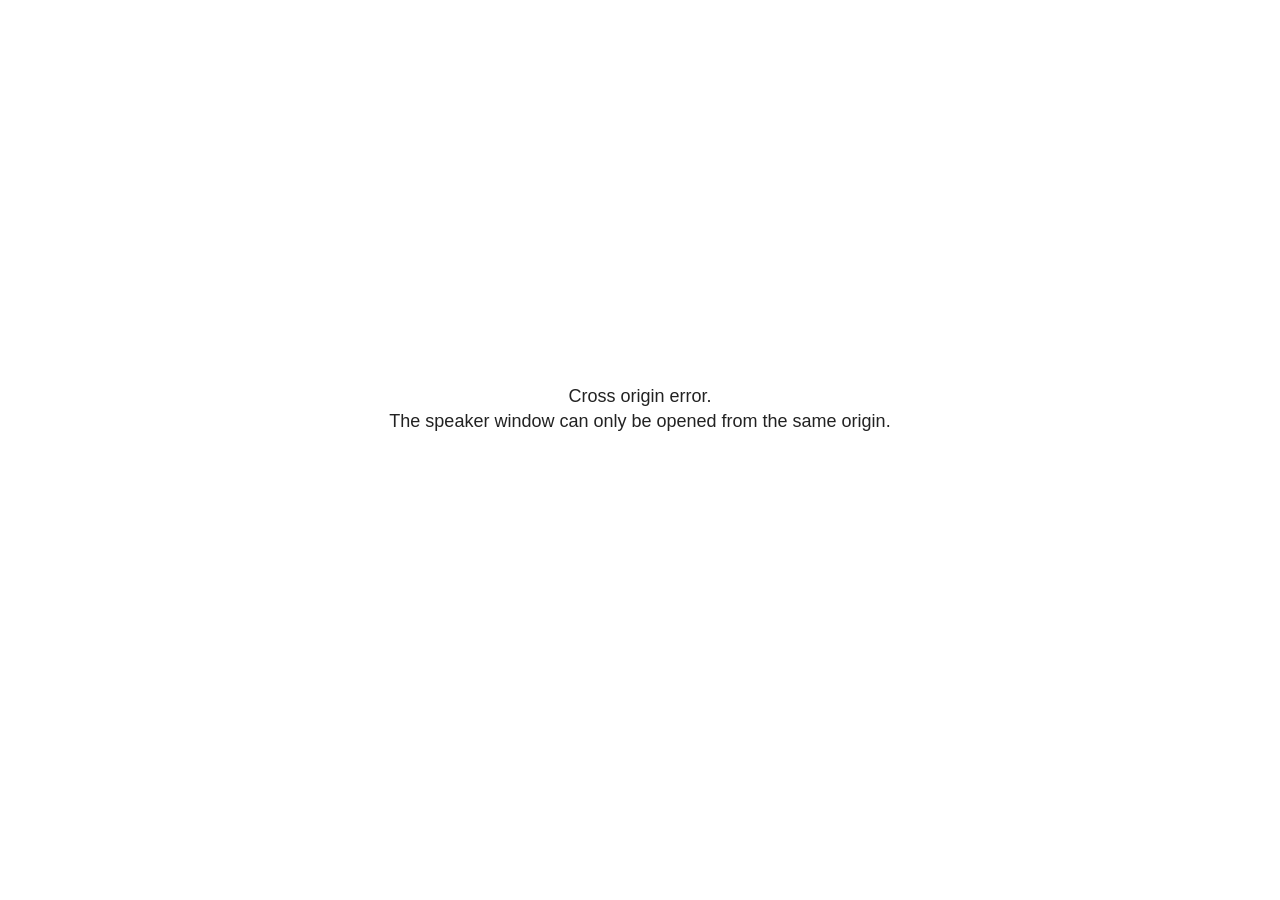
<file: clase-ml-texto_files/libs/revealjs/plugin/notes/speaker-view.html>
<!--
	NOTE: You need to build the notes plugin after making changes to this file.
-->
<html lang="en">
	<head>
		<meta charset="utf-8">

		<title>reveal.js - Speaker View</title>

		<style>
			body {
				font-family: Helvetica;
				font-size: 18px;
			}

			#current-slide,
			#upcoming-slide,
			#speaker-controls {
				padding: 6px;
				box-sizing: border-box;
				-moz-box-sizing: border-box;
			}

			#current-slide iframe,
			#upcoming-slide iframe {
				width: 100%;
				height: 100%;
				border: 1px solid #ddd;
			}

			#current-slide .label,
			#upcoming-slide .label {
				position: absolute;
				top: 10px;
				left: 10px;
				z-index: 2;
			}

			#connection-status {
				position: absolute;
				top: 0;
				left: 0;
				width: 100%;
				height: 100%;
				z-index: 20;
				padding: 30% 20% 20% 20%;
				font-size: 18px;
				color: #222;
				background: #fff;
				text-align: center;
				box-sizing: border-box;
				line-height: 1.4;
			}

			.overlay-element {
				height: 34px;
				line-height: 34px;
				padding: 0 10px;
				text-shadow: none;
				background: rgba( 220, 220, 220, 0.8 );
				color: #222;
				font-size: 14px;
			}

			.overlay-element.interactive:hover {
				background: rgba( 220, 220, 220, 1 );
			}

			#current-slide {
				position: absolute;
				width: 60%;
				height: 100%;
				top: 0;
				left: 0;
				padding-right: 0;
			}

			#upcoming-slide {
				position: absolute;
				width: 40%;
				height: 40%;
				right: 0;
				top: 0;
			}

			/* Speaker controls */
			#speaker-controls {
				position: absolute;
				top: 40%;
				right: 0;
				width: 40%;
				height: 60%;
				overflow: auto;
				font-size: 18px;
			}

				.speaker-controls-time.hidden,
				.speaker-controls-notes.hidden {
					display: none;
				}

				.speaker-controls-time .label,
				.speaker-controls-pace .label,
				.speaker-controls-notes .label {
					text-transform: uppercase;
					font-weight: normal;
					font-size: 0.66em;
					color: #666;
					margin: 0;
				}

				.speaker-controls-time, .speaker-controls-pace {
					border-bottom: 1px solid rgba( 200, 200, 200, 0.5 );
					margin-bottom: 10px;
					padding: 10px 16px;
					padding-bottom: 20px;
					cursor: pointer;
				}

				.speaker-controls-time .reset-button {
					opacity: 0;
					float: right;
					color: #666;
					text-decoration: none;
				}
				.speaker-controls-time:hover .reset-button {
					opacity: 1;
				}

				.speaker-controls-time .timer,
				.speaker-controls-time .clock {
					width: 50%;
				}

				.speaker-controls-time .timer,
				.speaker-controls-time .clock,
				.speaker-controls-time .pacing .hours-value,
				.speaker-controls-time .pacing .minutes-value,
				.speaker-controls-time .pacing .seconds-value {
					font-size: 1.9em;
				}

				.speaker-controls-time .timer {
					float: left;
				}

				.speaker-controls-time .clock {
					float: right;
					text-align: right;
				}

				.speaker-controls-time span.mute {
					opacity: 0.3;
				}

				.speaker-controls-time .pacing-title {
					margin-top: 5px;
				}

				.speaker-controls-time .pacing.ahead {
					color: blue;
				}

				.speaker-controls-time .pacing.on-track {
					color: green;
				}

				.speaker-controls-time .pacing.behind {
					color: red;
				}

				.speaker-controls-notes {
					padding: 10px 16px;
				}

				.speaker-controls-notes .value {
					margin-top: 5px;
					line-height: 1.4;
					font-size: 1.2em;
				}

			/* Layout selector */
			#speaker-layout {
				position: absolute;
				top: 10px;
				right: 10px;
				color: #222;
				z-index: 10;
			}
				#speaker-layout select {
					position: absolute;
					width: 100%;
					height: 100%;
					top: 0;
					left: 0;
					border: 0;
					box-shadow: 0;
					cursor: pointer;
					opacity: 0;

					font-size: 1em;
					background-color: transparent;

					-moz-appearance: none;
					-webkit-appearance: none;
					-webkit-tap-highlight-color: rgba(0, 0, 0, 0);
				}

				#speaker-layout select:focus {
					outline: none;
					box-shadow: none;
				}

			.clear {
				clear: both;
			}

			/* Speaker layout: Wide */
			body[data-speaker-layout="wide"] #current-slide,
			body[data-speaker-layout="wide"] #upcoming-slide {
				width: 50%;
				height: 45%;
				padding: 6px;
			}

			body[data-speaker-layout="wide"] #current-slide {
				top: 0;
				left: 0;
			}

			body[data-speaker-layout="wide"] #upcoming-slide {
				top: 0;
				left: 50%;
			}

			body[data-speaker-layout="wide"] #speaker-controls {
				top: 45%;
				left: 0;
				width: 100%;
				height: 50%;
				font-size: 1.25em;
			}

			/* Speaker layout: Tall */
			body[data-speaker-layout="tall"] #current-slide,
			body[data-speaker-layout="tall"] #upcoming-slide {
				width: 45%;
				height: 50%;
				padding: 6px;
			}

			body[data-speaker-layout="tall"] #current-slide {
				top: 0;
				left: 0;
			}

			body[data-speaker-layout="tall"] #upcoming-slide {
				top: 50%;
				left: 0;
			}

			body[data-speaker-layout="tall"] #speaker-controls {
				padding-top: 40px;
				top: 0;
				left: 45%;
				width: 55%;
				height: 100%;
				font-size: 1.25em;
			}

			/* Speaker layout: Notes only */
			body[data-speaker-layout="notes-only"] #current-slide,
			body[data-speaker-layout="notes-only"] #upcoming-slide {
				display: none;
			}

			body[data-speaker-layout="notes-only"] #speaker-controls {
				padding-top: 40px;
				top: 0;
				left: 0;
				width: 100%;
				height: 100%;
				font-size: 1.25em;
			}

			@media screen and (max-width: 1080px) {
				body[data-speaker-layout="default"] #speaker-controls {
					font-size: 16px;
				}
			}

			@media screen and (max-width: 900px) {
				body[data-speaker-layout="default"] #speaker-controls {
					font-size: 14px;
				}
			}

			@media screen and (max-width: 800px) {
				body[data-speaker-layout="default"] #speaker-controls {
					font-size: 12px;
				}
			}

		</style>
	</head>

	<body>

		<div id="connection-status">Loading speaker view...</div>

		<div id="current-slide"></div>
		<div id="upcoming-slide"><span class="overlay-element label">Upcoming</span></div>
		<div id="speaker-controls">
			<div class="speaker-controls-time">
				<h4 class="label">Time <span class="reset-button">Click to Reset</span></h4>
				<div class="clock">
					<span class="clock-value">0:00 AM</span>
				</div>
				<div class="timer">
					<span class="hours-value">00</span><span class="minutes-value">:00</span><span class="seconds-value">:00</span>
				</div>
				<div class="clear"></div>

				<h4 class="label pacing-title" style="display: none">Pacing – Time to finish current slide</h4>
				<div class="pacing" style="display: none">
					<span class="hours-value">00</span><span class="minutes-value">:00</span><span class="seconds-value">:00</span>
				</div>
			</div>

			<div class="speaker-controls-notes hidden">
				<h4 class="label">Notes</h4>
				<div class="value"></div>
			</div>
		</div>
		<div id="speaker-layout" class="overlay-element interactive">
			<span class="speaker-layout-label"></span>
			<select class="speaker-layout-dropdown"></select>
		</div>

		<script>

			(function() {

				var notes,
					notesValue,
					currentState,
					currentSlide,
					upcomingSlide,
					layoutLabel,
					layoutDropdown,
					pendingCalls = {},
					lastRevealApiCallId = 0,
					connected = false

				var connectionStatus = document.querySelector( '#connection-status' );

				var SPEAKER_LAYOUTS = {
					'default': 'Default',
					'wide': 'Wide',
					'tall': 'Tall',
					'notes-only': 'Notes only'
				};

				setupLayout();

				let openerOrigin;

				try {
					openerOrigin = window.opener.location.origin;
				}
				catch ( error ) { console.warn( error ) }

				// In order to prevent XSS, the speaker view will only run if its
				// opener has the same origin as itself
				if( window.location.origin !== openerOrigin ) {
					connectionStatus.innerHTML = 'Cross origin error.<br>The speaker window can only be opened from the same origin.';
					return;
				}

				var connectionTimeout = setTimeout( function() {
					connectionStatus.innerHTML = 'Error connecting to main window.<br>Please try closing and reopening the speaker view.';
				}, 5000 );

				window.addEventListener( 'message', function( event ) {

					// Validate the origin of all messages to avoid parsing messages
					// that aren't meant for us. Ignore when running off file:// so
					// that the speaker view continues to work without a web server.
					if( window.location.origin !== event.origin && window.location.origin !== 'file://' ) {
						return
					}

					clearTimeout( connectionTimeout );
					connectionStatus.style.display = 'none';

					var data = JSON.parse( event.data );

					// The overview mode is only useful to the reveal.js instance
					// where navigation occurs so we don't sync it
					if( data.state ) delete data.state.overview;

					// Messages sent by the notes plugin inside of the main window
					if( data && data.namespace === 'reveal-notes' ) {
						if( data.type === 'connect' ) {
							handleConnectMessage( data );
						}
						else if( data.type === 'state' ) {
							handleStateMessage( data );
						}
						else if( data.type === 'return' ) {
							pendingCalls[data.callId](data.result);
							delete pendingCalls[data.callId];
						}
					}
					// Messages sent by the reveal.js inside of the current slide preview
					else if( data && data.namespace === 'reveal' ) {
						if( /ready/.test( data.eventName ) ) {
							// Send a message back to notify that the handshake is complete
							window.opener.postMessage( JSON.stringify({ namespace: 'reveal-notes', type: 'connected'} ), '*' );
						}
						else if( /slidechanged|fragmentshown|fragmenthidden|paused|resumed/.test( data.eventName ) && currentState !== JSON.stringify( data.state ) ) {

							dispatchStateToMainWindow( data.state );

						}
					}

				} );

				/**
				 * Updates the presentation in the main window to match the state
				 * of the presentation in the notes window.
				 */
				const dispatchStateToMainWindow = debounce(( state ) => {
					window.opener.postMessage( JSON.stringify({ method: 'setState', args: [ state ]} ), '*' );
				}, 500);

				/**
				 * Asynchronously calls the Reveal.js API of the main frame.
				 */
				function callRevealApi( methodName, methodArguments, callback ) {

					var callId = ++lastRevealApiCallId;
					pendingCalls[callId] = callback;
					window.opener.postMessage( JSON.stringify( {
						namespace: 'reveal-notes',
						type: 'call',
						callId: callId,
						methodName: methodName,
						arguments: methodArguments
					} ), '*' );

				}

				/**
				 * Called when the main window is trying to establish a
				 * connection.
				 */
				function handleConnectMessage( data ) {

					if( connected === false ) {
						connected = true;

						setupIframes( data );
						setupKeyboard();
						setupNotes();
						setupTimer();
						setupHeartbeat();
					}

				}

				/**
				 * Called when the main window sends an updated state.
				 */
				function handleStateMessage( data ) {

					// Store the most recently set state to avoid circular loops
					// applying the same state
					currentState = JSON.stringify( data.state );

					// No need for updating the notes in case of fragment changes
					if ( data.notes ) {
						notes.classList.remove( 'hidden' );
						notesValue.style.whiteSpace = data.whitespace;
						if( data.markdown ) {
							notesValue.innerHTML = marked( data.notes );
						}
						else {
							notesValue.innerHTML = data.notes;
						}
					}
					else {
						notes.classList.add( 'hidden' );
					}

					// Update the note slides
					currentSlide.contentWindow.postMessage( JSON.stringify({ method: 'setState', args: [ data.state ] }), '*' );
					upcomingSlide.contentWindow.postMessage( JSON.stringify({ method: 'setState', args: [ data.state ] }), '*' );
					upcomingSlide.contentWindow.postMessage( JSON.stringify({ method: 'next' }), '*' );

				}

				// Limit to max one state update per X ms
				handleStateMessage = debounce( handleStateMessage, 200 );

				/**
				 * Forward keyboard events to the current slide window.
				 * This enables keyboard events to work even if focus
				 * isn't set on the current slide iframe.
				 *
				 * Block F5 default handling, it reloads and disconnects
				 * the speaker notes window.
				 */
				function setupKeyboard() {

					document.addEventListener( 'keydown', function( event ) {
						if( event.keyCode === 116 || ( event.metaKey && event.keyCode === 82 ) ) {
							event.preventDefault();
							return false;
						}
						currentSlide.contentWindow.postMessage( JSON.stringify({ method: 'triggerKey', args: [ event.keyCode ] }), '*' );
					} );

				}

				/**
				 * Creates the preview iframes.
				 */
				function setupIframes( data ) {

					var params = [
						'receiver',
						'progress=false',
						'history=false',
						'transition=none',
						'autoSlide=0',
						'backgroundTransition=none'
					].join( '&' );

					var urlSeparator = /\?/.test(data.url) ? '&' : '?';
					var hash = '#/' + data.state.indexh + '/' + data.state.indexv;
					var currentURL = data.url + urlSeparator + params + '&scrollActivationWidth=false&postMessageEvents=true' + hash;
					var upcomingURL = data.url + urlSeparator + params + '&scrollActivationWidth=false&controls=false' + hash;

					currentSlide = document.createElement( 'iframe' );
					currentSlide.setAttribute( 'width', 1280 );
					currentSlide.setAttribute( 'height', 1024 );
					currentSlide.setAttribute( 'src', currentURL );
					document.querySelector( '#current-slide' ).appendChild( currentSlide );

					upcomingSlide = document.createElement( 'iframe' );
					upcomingSlide.setAttribute( 'width', 640 );
					upcomingSlide.setAttribute( 'height', 512 );
					upcomingSlide.setAttribute( 'src', upcomingURL );
					document.querySelector( '#upcoming-slide' ).appendChild( upcomingSlide );

				}

				/**
				 * Setup the notes UI.
				 */
				function setupNotes() {

					notes = document.querySelector( '.speaker-controls-notes' );
					notesValue = document.querySelector( '.speaker-controls-notes .value' );

				}

				/**
				 * We send out a heartbeat at all times to ensure we can
				 * reconnect with the main presentation window after reloads.
				 */
				function setupHeartbeat() {

					setInterval( () => {
						window.opener.postMessage( JSON.stringify({ namespace: 'reveal-notes', type: 'heartbeat'} ), '*' );
					}, 1000 );

				}

				function getTimings( callback ) {

					callRevealApi( 'getSlidesAttributes', [], function ( slideAttributes ) {
						callRevealApi( 'getConfig', [], function ( config ) {
							var totalTime = config.totalTime;
							var minTimePerSlide = config.minimumTimePerSlide || 0;
							var defaultTiming = config.defaultTiming;
							if ((defaultTiming == null) && (totalTime == null)) {
								callback(null);
								return;
							}
							// Setting totalTime overrides defaultTiming
							if (totalTime) {
								defaultTiming = 0;
							}
							var timings = [];
							for ( var i in slideAttributes ) {
								var slide = slideAttributes[ i ];
								var timing = defaultTiming;
								if( slide.hasOwnProperty( 'data-timing' )) {
									var t = slide[ 'data-timing' ];
									timing = parseInt(t);
									if( isNaN(timing) ) {
										console.warn("Could not parse timing '" + t + "' of slide " + i + "; using default of " + defaultTiming);
										timing = defaultTiming;
									}
								}
								timings.push(timing);
							}
							if ( totalTime ) {
								// After we've allocated time to individual slides, we summarize it and
								// subtract it from the total time
								var remainingTime = totalTime - timings.reduce( function(a, b) { return a + b; }, 0 );
								// The remaining time is divided by the number of slides that have 0 seconds
								// allocated at the moment, giving the average time-per-slide on the remaining slides
								var remainingSlides = (timings.filter( function(x) { return x == 0 }) ).length
								var timePerSlide = Math.round( remainingTime / remainingSlides, 0 )
								// And now we replace every zero-value timing with that average
								timings = timings.map( function(x) { return (x==0 ? timePerSlide : x) } );
							}
							var slidesUnderMinimum = timings.filter( function(x) { return (x < minTimePerSlide) } ).length
							if ( slidesUnderMinimum ) {
								message = "The pacing time for " + slidesUnderMinimum + " slide(s) is under the configured minimum of " + minTimePerSlide + " seconds. Check the data-timing attribute on individual slides, or consider increasing the totalTime or minimumTimePerSlide configuration options (or removing some slides).";
								alert(message);
							}
							callback( timings );
						} );
					} );

				}

				/**
				 * Return the number of seconds allocated for presenting
				 * all slides up to and including this one.
				 */
				function getTimeAllocated( timings, callback ) {

					callRevealApi( 'getSlidePastCount', [], function ( currentSlide ) {
						var allocated = 0;
						for (var i in timings.slice(0, currentSlide + 1)) {
							allocated += timings[i];
						}
						callback( allocated );
					} );

				}

				/**
				 * Create the timer and clock and start updating them
				 * at an interval.
				 */
				function setupTimer() {

					var start = new Date(),
					timeEl = document.querySelector( '.speaker-controls-time' ),
					clockEl = timeEl.querySelector( '.clock-value' ),
					hoursEl = timeEl.querySelector( '.hours-value' ),
					minutesEl = timeEl.querySelector( '.minutes-value' ),
					secondsEl = timeEl.querySelector( '.seconds-value' ),
					pacingTitleEl = timeEl.querySelector( '.pacing-title' ),
					pacingEl = timeEl.querySelector( '.pacing' ),
					pacingHoursEl = pacingEl.querySelector( '.hours-value' ),
					pacingMinutesEl = pacingEl.querySelector( '.minutes-value' ),
					pacingSecondsEl = pacingEl.querySelector( '.seconds-value' );

					var timings = null;
					getTimings( function ( _timings ) {

						timings = _timings;
						if (_timings !== null) {
							pacingTitleEl.style.removeProperty('display');
							pacingEl.style.removeProperty('display');
						}

						// Update once directly
						_updateTimer();

						// Then update every second
						setInterval( _updateTimer, 1000 );

					} );


					function _resetTimer() {

						if (timings == null) {
							start = new Date();
							_updateTimer();
						}
						else {
							// Reset timer to beginning of current slide
							getTimeAllocated( timings, function ( slideEndTimingSeconds ) {
								var slideEndTiming = slideEndTimingSeconds * 1000;
								callRevealApi( 'getSlidePastCount', [], function ( currentSlide ) {
									var currentSlideTiming = timings[currentSlide] * 1000;
									var previousSlidesTiming = slideEndTiming - currentSlideTiming;
									var now = new Date();
									start = new Date(now.getTime() - previousSlidesTiming);
									_updateTimer();
								} );
							} );
						}

					}

					timeEl.addEventListener( 'click', function() {
						_resetTimer();
						return false;
					} );

					function _displayTime( hrEl, minEl, secEl, time) {

						var sign = Math.sign(time) == -1 ? "-" : "";
						time = Math.abs(Math.round(time / 1000));
						var seconds = time % 60;
						var minutes = Math.floor( time / 60 ) % 60 ;
						var hours = Math.floor( time / ( 60 * 60 )) ;
						hrEl.innerHTML = sign + zeroPadInteger( hours );
						if (hours == 0) {
							hrEl.classList.add( 'mute' );
						}
						else {
							hrEl.classList.remove( 'mute' );
						}
						minEl.innerHTML = ':' + zeroPadInteger( minutes );
						if (hours == 0 && minutes == 0) {
							minEl.classList.add( 'mute' );
						}
						else {
							minEl.classList.remove( 'mute' );
						}
						secEl.innerHTML = ':' + zeroPadInteger( seconds );
					}

					function _updateTimer() {

						var diff, hours, minutes, seconds,
						now = new Date();

						diff = now.getTime() - start.getTime();

						clockEl.innerHTML = now.toLocaleTimeString( 'en-US', { hour12: true, hour: '2-digit', minute:'2-digit' } );
						_displayTime( hoursEl, minutesEl, secondsEl, diff );
						if (timings !== null) {
							_updatePacing(diff);
						}

					}

					function _updatePacing(diff) {

						getTimeAllocated( timings, function ( slideEndTimingSeconds ) {
							var slideEndTiming = slideEndTimingSeconds * 1000;

							callRevealApi( 'getSlidePastCount', [], function ( currentSlide ) {
								var currentSlideTiming = timings[currentSlide] * 1000;
								var timeLeftCurrentSlide = slideEndTiming - diff;
								if (timeLeftCurrentSlide < 0) {
									pacingEl.className = 'pacing behind';
								}
								else if (timeLeftCurrentSlide < currentSlideTiming) {
									pacingEl.className = 'pacing on-track';
								}
								else {
									pacingEl.className = 'pacing ahead';
								}
								_displayTime( pacingHoursEl, pacingMinutesEl, pacingSecondsEl, timeLeftCurrentSlide );
							} );
						} );
					}

				}

				/**
				 * Sets up the speaker view layout and layout selector.
				 */
				function setupLayout() {

					layoutDropdown = document.querySelector( '.speaker-layout-dropdown' );
					layoutLabel = document.querySelector( '.speaker-layout-label' );

					// Render the list of available layouts
					for( var id in SPEAKER_LAYOUTS ) {
						var option = document.createElement( 'option' );
						option.setAttribute( 'value', id );
						option.textContent = SPEAKER_LAYOUTS[ id ];
						layoutDropdown.appendChild( option );
					}

					// Monitor the dropdown for changes
					layoutDropdown.addEventListener( 'change', function( event ) {

						setLayout( layoutDropdown.value );

					}, false );

					// Restore any currently persisted layout
					setLayout( getLayout() );

				}

				/**
				 * Sets a new speaker view layout. The layout is persisted
				 * in local storage.
				 */
				function setLayout( value ) {

					var title = SPEAKER_LAYOUTS[ value ];

					layoutLabel.innerHTML = 'Layout' + ( title ? ( ': ' + title ) : '' );
					layoutDropdown.value = value;

					document.body.setAttribute( 'data-speaker-layout', value );

					// Persist locally
					if( supportsLocalStorage() ) {
						window.localStorage.setItem( 'reveal-speaker-layout', value );
					}

				}

				/**
				 * Returns the ID of the most recently set speaker layout
				 * or our default layout if none has been set.
				 */
				function getLayout() {

					if( supportsLocalStorage() ) {
						var layout = window.localStorage.getItem( 'reveal-speaker-layout' );
						if( layout ) {
							return layout;
						}
					}

					// Default to the first record in the layouts hash
					for( var id in SPEAKER_LAYOUTS ) {
						return id;
					}

				}

				function supportsLocalStorage() {

					try {
						localStorage.setItem('test', 'test');
						localStorage.removeItem('test');
						return true;
					}
					catch( e ) {
						return false;
					}

				}

				function zeroPadInteger( num ) {

					var str = '00' + parseInt( num );
					return str.substring( str.length - 2 );

				}

				/**
				 * Limits the frequency at which a function can be called.
				 */
				function debounce( fn, ms ) {

					var lastTime = 0,
						timeout;

					return function() {

						var args = arguments;
						var context = this;

						clearTimeout( timeout );

						var timeSinceLastCall = Date.now() - lastTime;
						if( timeSinceLastCall > ms ) {
							fn.apply( context, args );
							lastTime = Date.now();
						}
						else {
							timeout = setTimeout( function() {
								fn.apply( context, args );
								lastTime = Date.now();
							}, ms - timeSinceLastCall );
						}

					}

				}

			})();

		</script>
	</body>
</html>
</file>
